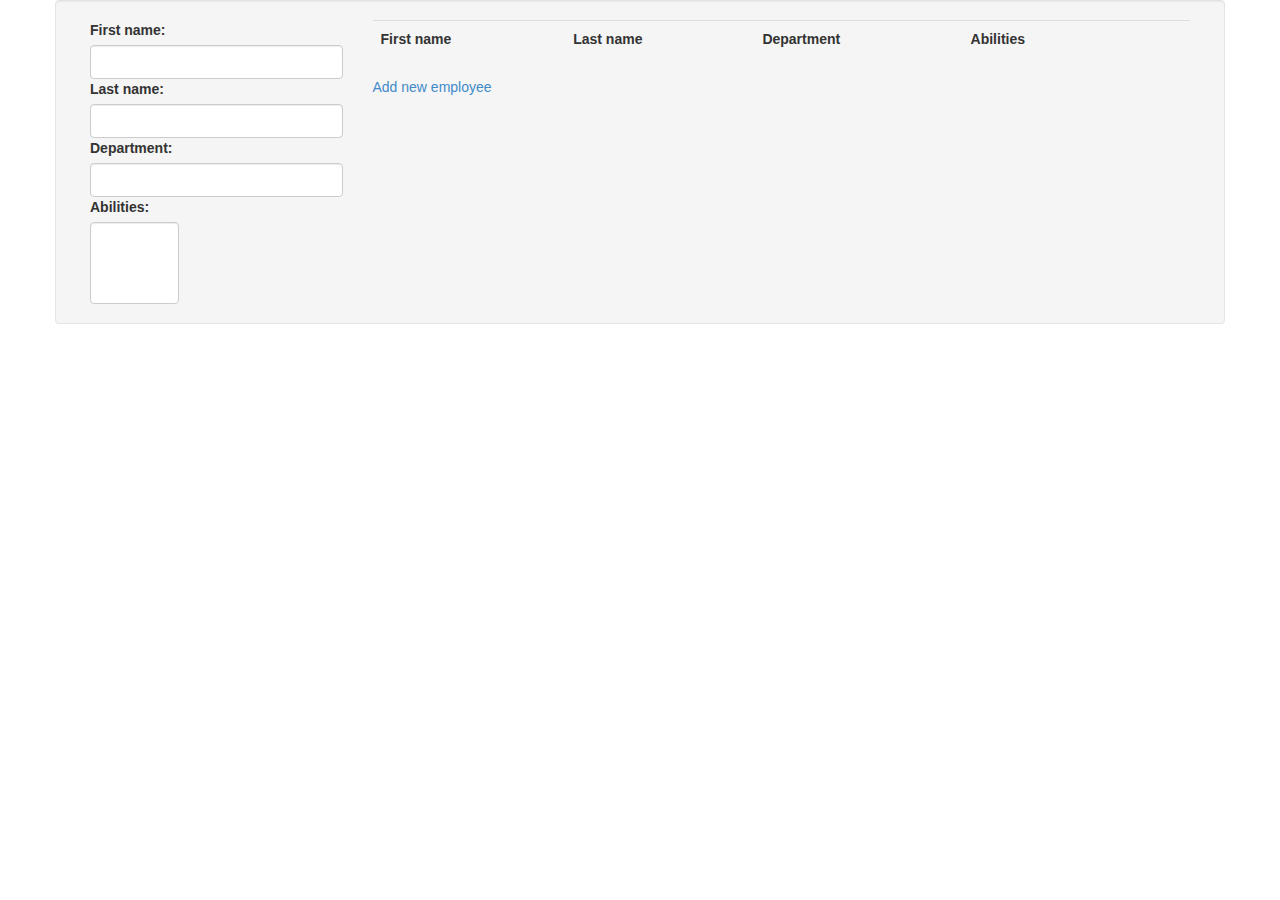
<file: index.html>
﻿<!DOCTYPE html>
<html>
    <head>
        <title>Title</title>
        <script>document.write('<base href="' + document.location + '" />');</script>
        <link rel="stylesheet" type="text/css" href="css/bootstrap.css">
        <link rel="stylesheet" type="text/css" href="css/styles.css">
        <link href="css/ng-tags-input.css" rel="stylesheet" />
        <script src="js/lib/angular.js"></script>
        <script src="js/lib/ng-tags-input.js"></script>
    </head>
    <body data-ng-app="employeeApp">
        <div data-ng-view></div>

        <script src="js/lib/angular-route.js"></script>
        <script src="js/lib/angular-resource.js"></script>
 
        <script src="js/services/Initialize.js"></script>
        <script src="js/services/Employee.js"></script>
        <script src="js/services/Ability.js"></script>
        <script src="js/services/employeeAbilities.js"></script>
        <script src="js/services/Filters/abilitiesFilter.js"></script>
        <script src="js/services/Filters/departmentFilter.js"></script>
        <script src="js/services/Filters/firstNameFilter.js"></script>
        <script src="js/services/Filters/lastNameFilter.js"></script>
        <script src="js/controllers/EmployeesListController.js"></script>
        <script src="js/controllers/EmployeesDetailsController.js"></script>
        <script src="js/controllers/EmployeesEditController.js"></script>
        <script src="js/controllers/EmployeesCreateController.js"></script>
    </body>
</html>
</file>
<file: css/styles.css>
﻿.labelSpacing {
    margin-right: 10px;
}

.linkButton {
    padding: 0 12px;
}
</file>
<file: css/ng-tags-input.css>
tags-input *, *:before, *:after {
    -moz-box-sizing: border-box;
    -webkit-box-sizing: border-box;
    box-sizing: border-box;
}

tags-input .host {
    position: relative;
    margin-top: 5px;
    margin-bottom: 5px;
}

    tags-input .host:active {
        outline: none;
    }

tags-input .tags {
    -moz-appearance: textfield;
    -webkit-appearance: textfield;
    overflow: hidden;
    word-wrap: break-word;
    cursor: text;
    
    display: block;
    width: 100%;
    padding: 6px 12px;
    color: #555555;
    vertical-align: middle;
    background-color: #ffffff;
    border: 1px solid #cccccc;
    border-radius: 4px;
    -webkit-box-shadow: inset 0 1px 1px rgba(0, 0, 0, 0.075);
    box-shadow: inset 0 1px 1px rgba(0, 0, 0, 0.075);
    -webkit-transition: border-color ease-in-out 0.15s, box-shadow ease-in-out 0.15s;
    transition: border-color ease-in-out 0.15s, box-shadow ease-in-out 0.15s;
}

    tags-input .tags.focused {
        outline: none;
        -webkit-box-shadow: 0 0 3px 1px rgba(5, 139, 242, 0.6);
        -moz-box-shadow: 0 0 3px 1px rgba(5, 139, 242, 0.6);
        box-shadow: 0 0 3px 1px rgba(5, 139, 242, 0.6);
    }

    tags-input .tags .tag-list {
        margin: 0;
        padding: 0;
        list-style-type: none;
    }

    tags-input .tags .tag-item {
        margin: 2px;
        padding: 0 5px;
        display: inline-block;
        float: left;
        font: 14px "Helvetica Neue", Helvetica, Arial, sans-serif;
        height: 26px;
        line-height: 25px;
        border: 1px solid #acacac;
        border-radius: 3px;
        background: -webkit-linear-gradient(top, #f0f9ff 0%, #cbebff 47%, #a1dbff 100%);
        background: linear-gradient(to bottom, #f0f9ff 0%, #cbebff 47%, #a1dbff 100%);
    }

        tags-input .tags .tag-item.selected {
            background: -webkit-linear-gradient(top, #febbbb 0%, #fe9090 45%, #ff5c5c 100%);
            background: linear-gradient(to bottom, #febbbb 0%, #fe9090 45%, #ff5c5c 100%);
        }

        tags-input .tags .tag-item .remove-button {
            margin: 0 0 0 5px;
            padding: 0;
            border: none;
            background: none;
            cursor: pointer;
            vertical-align: middle;
            font: bold 16px Arial, sans-serif;
            color: #585858;
        }

            tags-input .tags .tag-item .remove-button:active {
                color: red;
            }

    tags-input .tags .input {
        border: 0;
        outline: none;
        margin: 2px;
        padding: 0;
        padding-left: 5px;
        float: left;
        height: 26px;
        font: 14px "Helvetica Neue", Helvetica, Arial, sans-serif;
    }

        tags-input .tags .input.invalid-tag {
            color: red;
        }

        tags-input .tags .input::-ms-clear {
            display: none;
        }

tags-input.ng-invalid .tags {
    -webkit-box-shadow: 0 0 3px 1px rgba(255, 0, 0, 0.6);
    -moz-box-shadow: 0 0 3px 1px rgba(255, 0, 0, 0.6);
    box-shadow: 0 0 3px 1px rgba(255, 0, 0, 0.6);
}

tags-input .autocomplete {
    margin-top: 5px;
    position: absolute;
    padding: 5px 0;
    z-index: 999;
    width: 100%;
    background-color: white;
    border: 1px solid rgba(0, 0, 0, 0.2);
    -webkit-box-shadow: 0 5px 10px rgba(0, 0, 0, 0.2);
    -moz-box-shadow: 0 5px 10px rgba(0, 0, 0, 0.2);
    box-shadow: 0 5px 10px rgba(0, 0, 0, 0.2);
}

    tags-input .autocomplete .suggestion-list {
        margin: 0;
        padding: 0;
        list-style-type: none;
    }

    tags-input .autocomplete .suggestion-item {
        padding: 5px 10px;
        cursor: pointer;
        white-space: nowrap;
        overflow: hidden;
        text-overflow: ellipsis;
        font: 16px "Helvetica Neue", Helvetica, Arial, sans-serif;
        color: black;
        background-color: white;
    }

        tags-input .autocomplete .suggestion-item.selected {
            color: white;
            background-color: #0097cf;
        }

            tags-input .autocomplete .suggestion-item.selected em {
                color: white;
                background-color: #0097cf;
            }

        tags-input .autocomplete .suggestion-item em {
            font: normal bold 16px "Helvetica Neue", Helvetica, Arial, sans-serif;
            color: black;
            background-color: white;
        }
</file>
